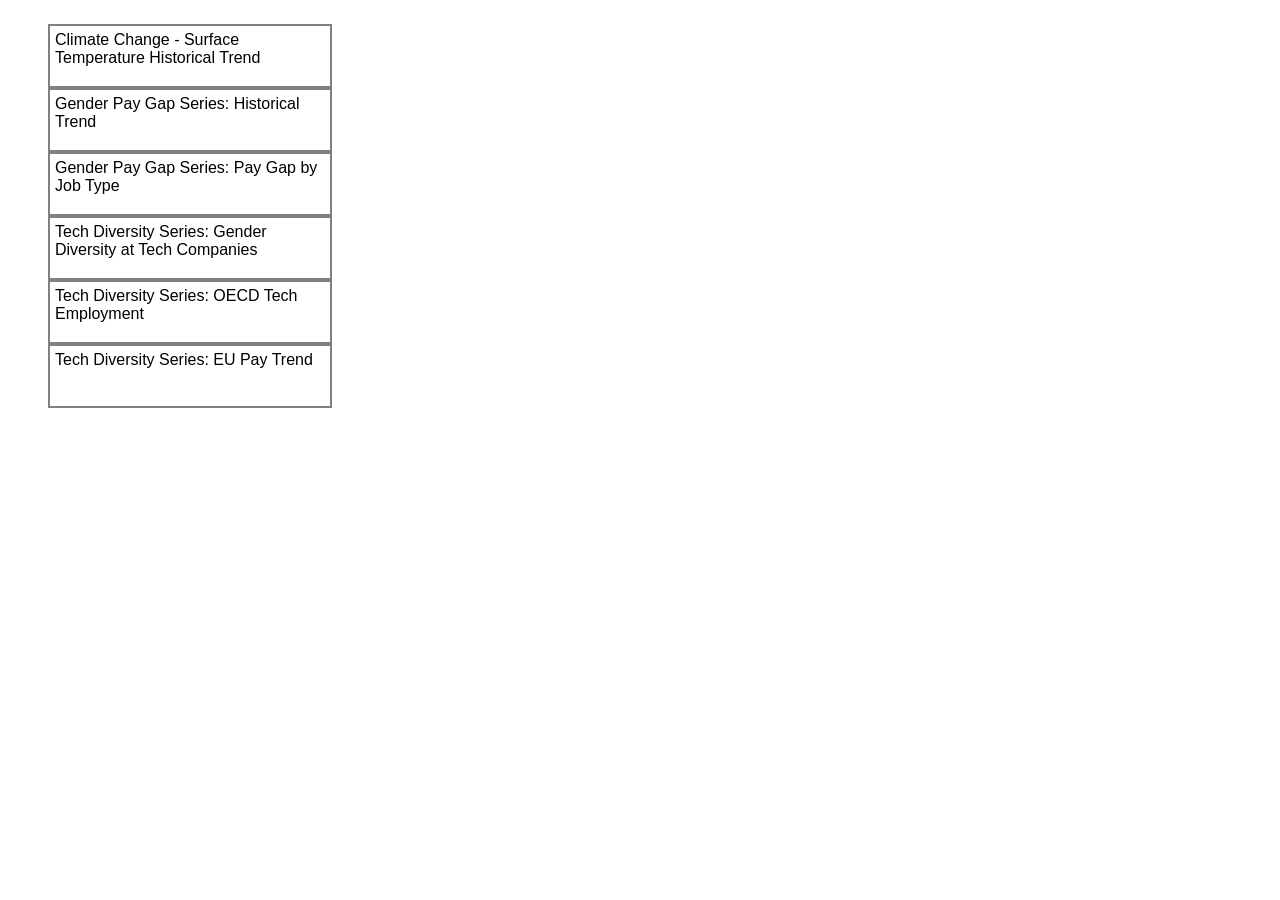
<file: FINAL PROJECT 1502/Midway DataVis App/index.html>
<!DOCTYPE html>
<html lang="en">
  <head>
    <meta charset="utf-8">
    <meta http-equiv="X-UA-Compatible" content="IE=edge">
    <meta name="viewport" content="width=device-width, initial-scale=1">
    <title>Case study 2: Data visualisation</title>

    <!-- Libraries -->
    <script src="lib/p5.min.js"></script>
    <script src="lib/p5.dom.min.js"></script>


    <link rel="stylesheet" href="style.css">

    <!-- Main sketch file -->
    <script src="sketch.js"></script>

    <!-- Main visualisation files -->
    
    
    <script src="Tech%20Diversity%20Gender.js"></script>
    <script src="Tech%20Diversity%20OECD%20Employment.js"></script>
    <script src="Tech%20Diversity%20EU%20Pay%20Trend.js"></script>
    <script src="Pay%20Gap%20by%20Jobs%20Bubble%20Vis.js"></script>
    <script src="Pay%20Gap%20Historical.js"></script>
    <script src="Climate%20Change.js"></script>
    

    <!-- Add extra scripts below -->
    <script src="helper-functions.js"></script>
    <script src="gallery.js"></script>
    <script src="pie-chart.js"></script>
  </head>
  <body>
    <div id="app" class="container">
      <ul id="visuals-menu"></ul>
    </div>
  </body>
</html>
</file>
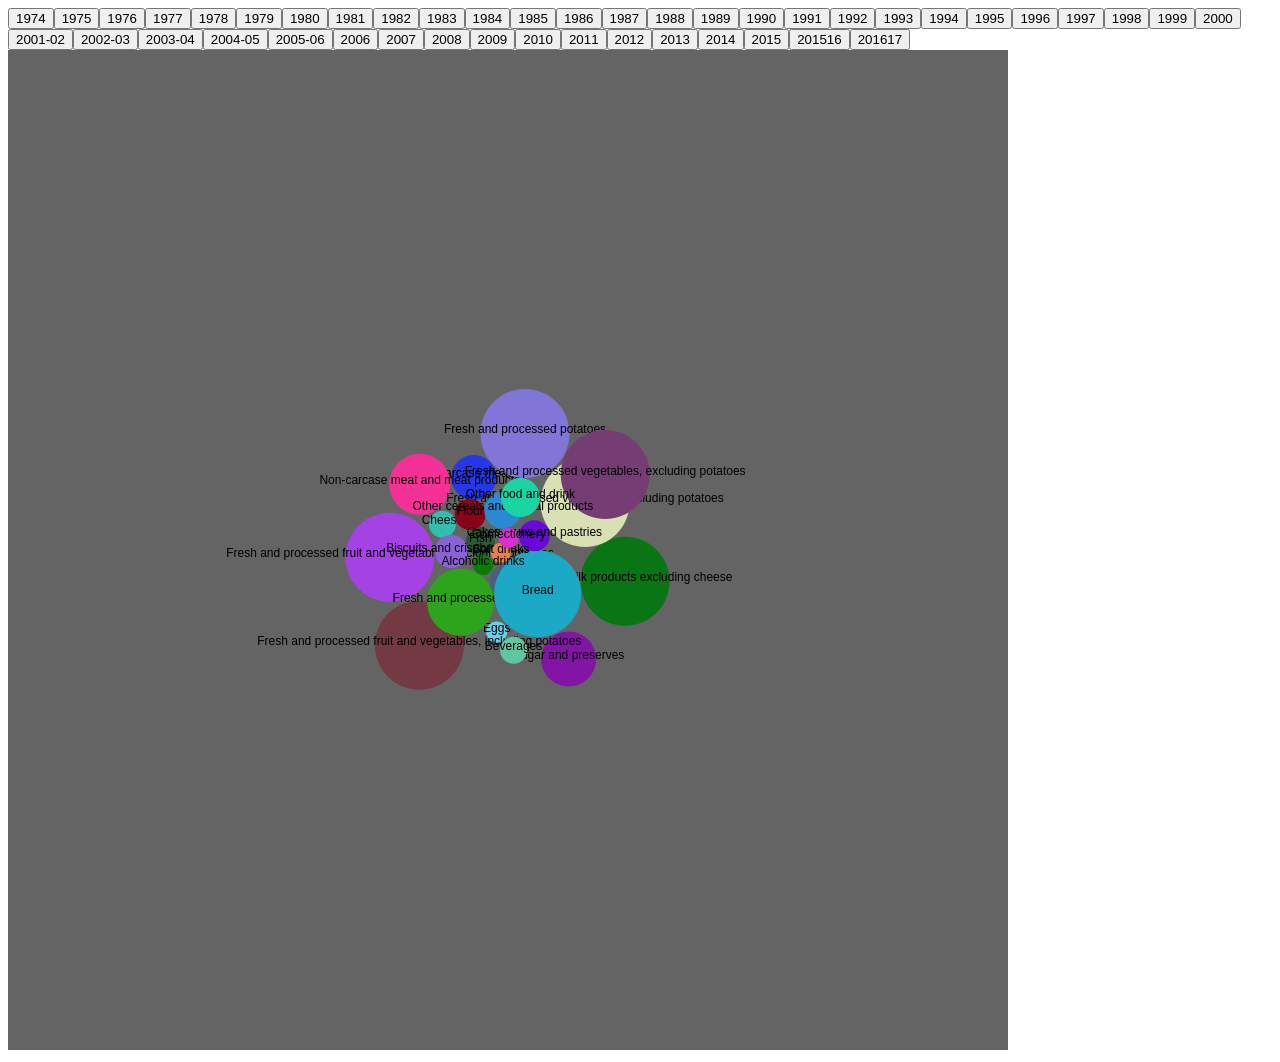
<file: FINAL PROJECT 1502/Extending the data visualiser - dynamic presentation of data/7_206/7.206d/index.html>
<!DOCTYPE html>
<html lang="en">
  <head>
    <meta charset="utf-8">
    <meta http-equiv="X-UA-Compatible" content="IE=edge">
    <meta name="viewport" content="width=device-width, initial-scale=1">
    <title>Test</title>

    <!-- Libraries -->
    <script src="lib/p5.min.js"></script>
    <script src="lib/p5.dom.min.js"></script>
    <!-- Main sketch file -->
    <script src="sketch.js"></script>
    


    <!-- Add extra scripts below -->
  </head>
  <body>
      <div id='years'></div>
  </body>
</html>
</file>
<file: FINAL PROJECT 1502/Midway DataVis App/style.css>
body{
    font-family: sans-serif
}

.menu-item {
    width: 270px;
    height: 50px;
    border: 2px solid gray;
    list-style-type: none;
    padding: 5px;
}

.container {
  display: flex;
}

.hover {
    background: lightgray
}

.selected{
    background: gold
}
</file>
